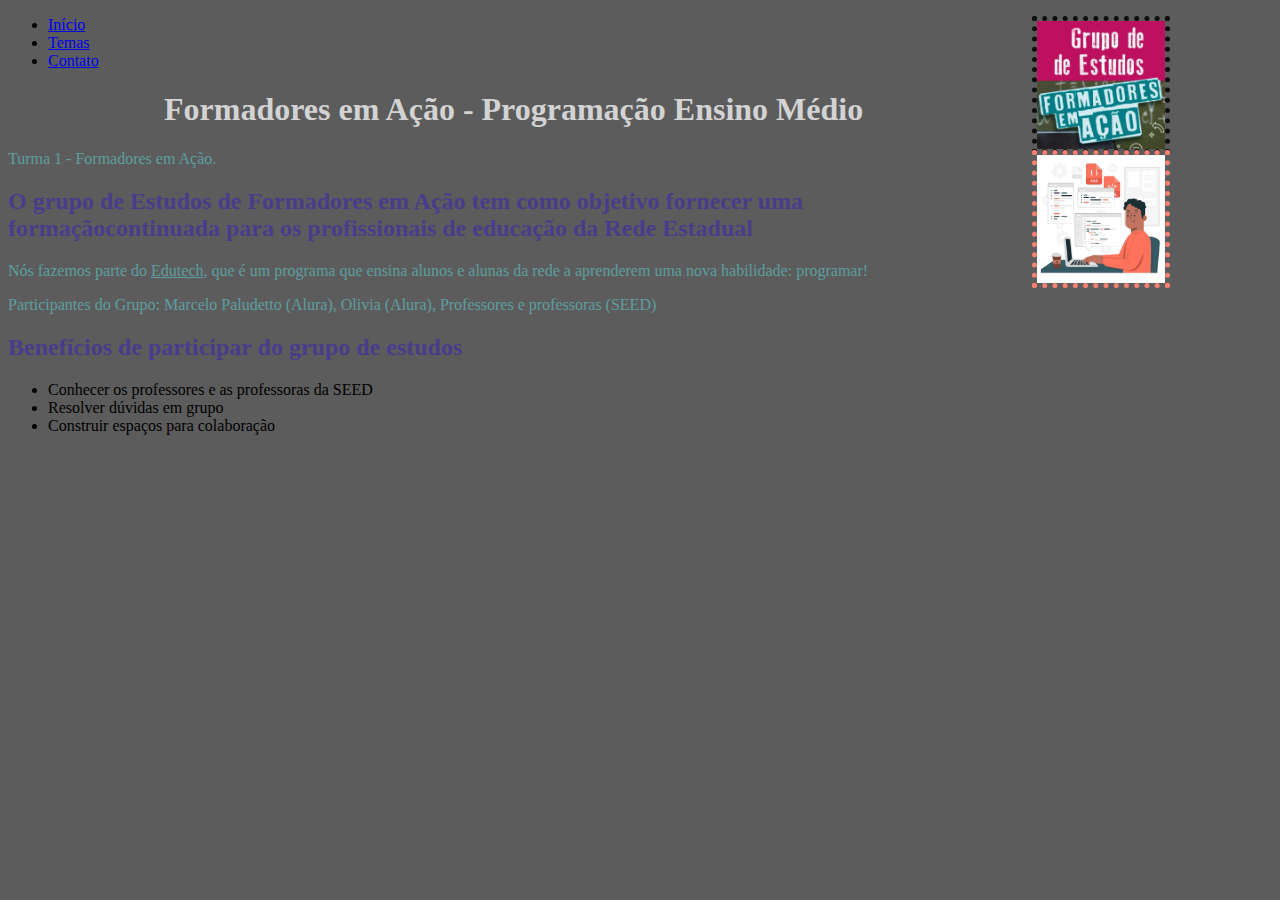
<file: index.html>
<!DOCTYPE html>
<html lang="pt" dir="ltr">
  <head>
    <meta charset="utf-8">
    <title>Nosso grupo - Atividade Tiago</title>
    <link rel="stylesheet" href="estilo.css">
  </head>
  <body>
    <header>
    <img id="logotipo" src="formacao_em_acao.png">
      <nav>
        <ul>
          <li><a href="index.html">Início</a></li>
          <li><a href="Temas.html">Temas</a></li>
          <li><a href="#">Contato</a> </li>
        </ul>
      </nav>
    </header>

      <div class="texto-principal" >
        <h1>Formadores em Ação - Programação Ensino Médio</h1>
        <img id="imagem-principal" src="conceito-de-codificacao.jpg">
        <p>Turma 1 - Formadores em Ação.</p>

        <h2>O grupo de Estudos de Formadores em Ação tem como objetivo fornecer uma formaçãocontinuada para os profissionais de educação da Rede Estadual</h2>
          <p>Nós fazemos parte do <u>Edutech</u>, que é um programa que ensina alunos e alunas da rede a aprenderem uma nova habilidade: programar!</p>
          <p>Participantes do Grupo: Marcelo Paludetto (Alura), Olivia (Alura), Professores e professoras (SEED)</p>
    </div>

    <div class="lista">
      <h2>Benefícios de participar do grupo de estudos</h2>
        <ul>
          <li class="itens">Conhecer os professores e as professoras da SEED</li>
          <li class="itens">Resolver dúvidas em grupo</li>
          <li class="itens">Construir espaços para colaboração</li>
        </ul>
    </div>  
  </body>
</html>
</file>
<file: estilo.css>
#logotipo{
    width: 10%;
    margin-left: 80%;
    border: 5px dotted rgb(16, 15, 15);
    float: right;
    position: absolute;
}

body {
    background-color:#5C5C5C;
}

.texto-principal {
    margin-right: 20%; 
}

h1 {
    color: #D3D3D3;
    text-align: center;
}
h2 {
    color: #483D8B;
}
p {
    color:  #5F9EA0;

}
#imagem-principal {
    width: 10%;
    margin-left: 80%;
    border: 5px dotted salmon;
    float: right;
    position: absolute;
}
</file>
